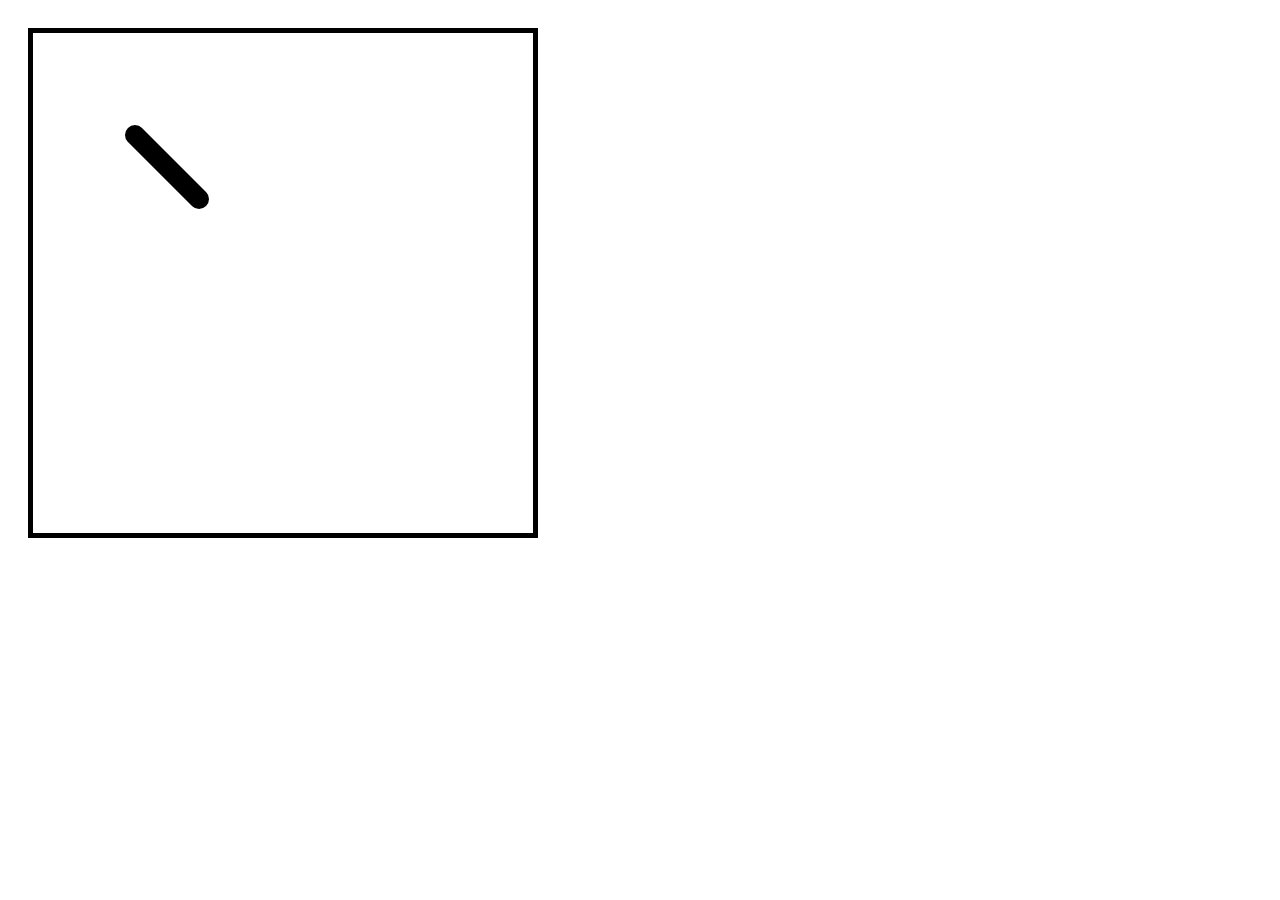
<file: canvas-practice.html>
<!DOCTYPE html>
<html>
	<head>
		<title></title>

		<style type="text/css" media="screen">
			#the-canvas{
				border: black 5px solid;
				margin: 20px;
			}
		</style>


	</head>
	<body>
		<canvas id="the-canvas" height="500px" width="500px">
		<!-- a place for us to draw -->



		<script type="text/javascript">
			var canvas = document.getElementById("the-canvas");
			var context = canvas.getContext('2d');

			// context.strokeStyle = "red";
			// context.lineWidth = 10

			// context.moveTo(100,100);
			// context.lineTo(200,100);

			// context.stroke()

			// //draw a circle

			// //new element
			// context.beginPath();
			// context.fillStyle = "blue";
			// context.strokeStyle = "green";
			// context.arc(250, 250, 50, 0*Math.PI, 2*Math.PI);
			// context.fill(); 
			// context.stroke();

			// context.beginPath();

			// context.rect(250,20,100,300);
			// //starting x, starting y, with and height
			// context.stroke();

			// var r = 0;
			// var g = 0; 
			// var b = 0; 

			// var x = 10; 
			// var y = 10; 
			// var radius = 10; 
			// var endArc = 0;

			//Try to make a ball bounce


			// constructor for ball
			function Ball(x,y,radius){
				this.x = x;
				this.y = y; 
				this.radius = radius;
				this.startAngle = 0 * Math.PI; 
				this.endAngle = 2 * Math.PI; 
				this.destinationX = Math.ceil(Math.random() * 500)
				this.destinationY = Math.ceil(Math.random() * 450);
				this.r = 0;
				this.g = 0;
				this.b = 0;
				this.bounce = function(){
					//if the ball is within 10 pixels of the floor
					if(Math.abs(this.y - 500) < 12){
						//it hit the floor
						//generate new y to move towards
						
						this.destinationY = Math.random() * 450; 

						this.r = Math.ceil(Math.random() * 100);
						this.g = Math.ceil(Math.random() * 100);
						this.b = Math.ceil(Math.random() * 100);

						//it hasn't hit the floor yet
						//change color when it hits the ground
						
					}

					if(Math.abs(this.y - this.destinationY) < 10){
						//it hit the floor
						//generate new y to move towards
						this.destinationY = 500; 
						//it hasn't hit the floor yet
					}

					//move ball towards destination
					else if(this.y < this.destinationY){
						this.y +=2;
					}else{
						this.y -= 2; 
					}

				

					// if you hit the wall generate a new destination
					if(
						
						(Math.abs(this.x - 500) < 32)
						||(Math.abs(this.x - 0) < 32)
						||(Math.abs(this.x - this.destinationX) < 10)
					){
						this.destinationX = Math.ceil(Math.random() * 500)
					}

					if(this.x < this.destinationX){
						this.x += 2; 
					}else{
						this.x -=2

					}
				}
											
			}
			//let's make a ball
			var ball1 = new Ball(100, 100, 10);
			//starts at location 100, 100, and has a radius of 20

			console.log(ball1);



			function draw(){
				// context.clearRect(0,0,500,500);
				ball1.bounce();
				context.beginPath();
				
				context.arc(ball1.x, ball1.y, ball1.radius, ball1.startAngle, ball1.endAngle);

				context.fillStyle = "#" + ball1.r + ball1.g + ball1.b;
				context.fill();
				// ball1.y +=1;
				
				


				// context.fillStyle = "#" +r+g+b;
				// context.clearRect(0,0,500,500);
				// context.beginPath();
				// context.arc(x,y, radius, 0*Math.PI, Math.PI * endArc);
				// context.fill();
				// x += 1;
				// y += 1;
				// // radius++;
				// endArc++;

				// r+=2;
				// g += 4;
				// b += 1;

			}
			draw();
			var ballInterval = setInterval(draw, 20);
					
					
						
		</script>
	</body>
</html>
</file>
